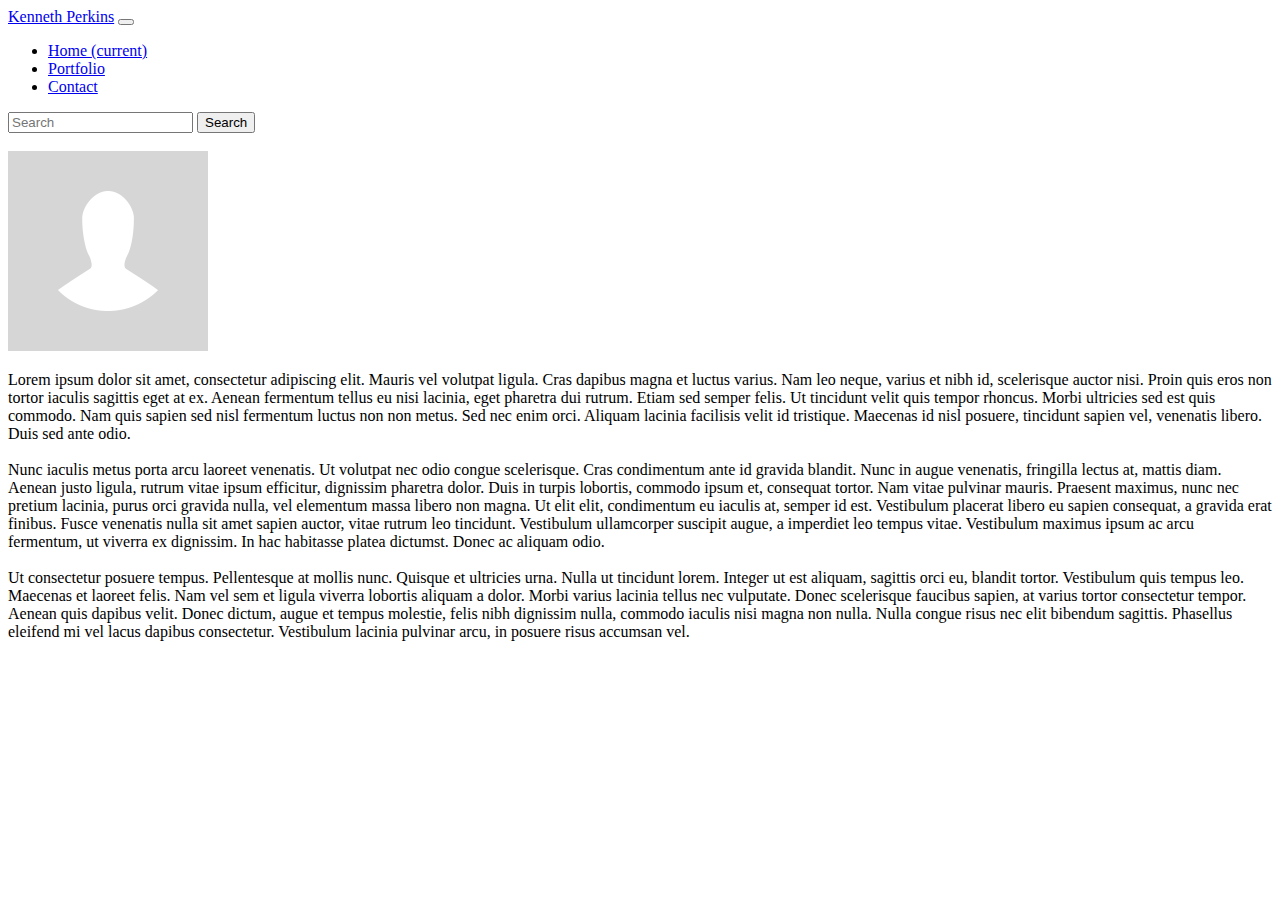
<file: index.html>
<!DOCTYPE html>
<html lang="en">

<head>
    <meta charset="UTF-8">
    <meta name="viewport" content="width=device-width, initial-scale=1.0">
    <meta http-equiv="X-UA-Compatible" content="ie=edge">
    <title>About Me</title>
    <link rel="stylesheet" href="https://stackpath.bootstrapcdn.com/bootstrap/4.1.3/css/bootstrap.min.css" integrity="sha384-MCw98/SFnGE8fJT3GXwEOngsV7Zt27NXFoaoApmYm81iuXoPkFOJwJ8ERdknLPMO"
        crossorigin="anonymous">
        <link rel="stylesheet" href="assets/style.css">
</head>

<body>

    <nav class="navbar navbar-expand-lg navbar-light bg-light">
        <a class="navbar-brand" href="#">Kenneth Perkins</a>
        <button class="navbar-toggler" type="button" data-toggle="collapse" data-target="#navbarSupportedContent" aria-controls="navbarSupportedContent"
            aria-expanded="false" aria-label="Toggle navigation">
            <span class="navbar-toggler-icon"></span>
        </button>

        <div class="collapse navbar-collapse" id="navbarSupportedContent">
            <ul class="navbar-nav mr-auto">
                <li class="nav-item active">
                    <a class="nav-link" href="https://ennykay7.github.io/Bootstrap-Portfolio/">Home
                        <span class="sr-only">(current)</span>
                    </a>
                </li>
                <li class="nav-item">
                    <a class="nav-link" href="https://ennykay7.github.io/Bootstrap-Portfolio/portfolio.html">Portfolio</a>
                </li>
                <!-- <li class="nav-item dropdown">
                            <a class="nav-link dropdown-toggle" href="#" id="navbarDropdown" role="button" data-toggle="dropdown" aria-haspopup="true"
                                aria-expanded="false">
                                Dropdown
                            </a>
                            <div class="dropdown-menu" aria-labelledby="navbarDropdown">
                                <a class="dropdown-item" href="#">Action</a>
                                <a class="dropdown-item" href="#">Another action</a>
                                <div class="dropdown-divider"></div>
                                <a class="dropdown-item" href="#">Something else here</a>
                            </div>
                        </li> -->
                <li class="nav-item">
                    <a class="nav-link" href="https://ennykay7.github.io/Bootstrap-Portfolio/contact.html">Contact</a>
                </li>
            </ul>
            <form class="form-inline my-2 my-lg-0">
                <input class="form-control mr-sm-2" type="search" placeholder="Search" aria-label="Search">
                <button class="btn btn-outline-success my-2 my-sm-0" type="submit">Search</button>
            </form>
        </div>
    </nav>

    <div class="container">
        <br>
        <div class="row">
            <div class="col-lg-12">
                <img class="float-left" src="assets/images/avatar-200x200.png" alt="profile pic">
                <p>
                    Lorem ipsum dolor sit amet, consectetur adipiscing elit. Mauris vel volutpat ligula. Cras dapibus magna et luctus varius.
                    Nam leo neque, varius et nibh id, scelerisque auctor nisi. Proin quis eros non tortor iaculis sagittis
                    eget at ex. Aenean fermentum tellus eu nisi lacinia, eget pharetra dui rutrum. Etiam sed semper felis.
                    Ut tincidunt velit quis tempor rhoncus. Morbi ultricies sed est quis commodo. Nam quis sapien sed nisl
                    fermentum luctus non non metus. Sed nec enim orci. Aliquam lacinia facilisis velit id tristique. Maecenas
                    id nisl posuere, tincidunt sapien vel, venenatis libero. Duis sed ante odio.
                    <br><br> Nunc iaculis metus porta arcu laoreet venenatis. Ut volutpat nec odio congue scelerisque. Cras condimentum
                    ante id gravida blandit. Nunc in augue venenatis, fringilla lectus at, mattis diam. Aenean justo ligula,
                    rutrum vitae ipsum efficitur, dignissim pharetra dolor. Duis in turpis lobortis, commodo ipsum et, consequat
                    tortor. Nam vitae pulvinar mauris. Praesent maximus, nunc nec pretium lacinia, purus orci gravida nulla,
                    vel elementum massa libero non magna. Ut elit elit, condimentum eu iaculis at, semper id est. Vestibulum
                    placerat libero eu sapien consequat, a gravida erat finibus. Fusce venenatis nulla sit amet sapien auctor,
                    vitae rutrum leo tincidunt. Vestibulum ullamcorper suscipit augue, a imperdiet leo tempus vitae. Vestibulum
                    maximus ipsum ac arcu fermentum, ut viverra ex dignissim. In hac habitasse platea dictumst. Donec ac
                    aliquam odio.
                    <br><br> Ut consectetur posuere tempus. Pellentesque at mollis nunc. Quisque et ultricies urna. Nulla ut tincidunt
                    lorem. Integer ut est aliquam, sagittis orci eu, blandit tortor. Vestibulum quis tempus leo. Maecenas
                    et laoreet felis. Nam vel sem et ligula viverra lobortis aliquam a dolor. Morbi varius lacinia tellus
                    nec vulputate. Donec scelerisque faucibus sapien, at varius tortor consectetur tempor. Aenean quis dapibus
                    velit. Donec dictum, augue et tempus molestie, felis nibh dignissim nulla, commodo iaculis nisi magna
                    non nulla. Nulla congue risus nec elit bibendum sagittis. Phasellus eleifend mi vel lacus dapibus consectetur.
                    Vestibulum lacinia pulvinar arcu, in posuere risus accumsan vel.
                </p>
            </div>
        </div>
    </div>

    <script src="https://code.jquery.com/jquery-3.3.1.slim.min.js" integrity="sha384-q8i/X+965DzO0rT7abK41JStQIAqVgRVzpbzo5smXKp4YfRvH+8abtTE1Pi6jizo"
        crossorigin="anonymous"></script>
    <script src="https://cdnjs.cloudflare.com/ajax/libs/popper.js/1.14.3/umd/popper.min.js" integrity="sha384-ZMP7rVo3mIykV+2+9J3UJ46jBk0WLaUAdn689aCwoqbBJiSnjAK/l8WvCWPIPm49"
        crossorigin="anonymous"></script>
    <script src="https://stackpath.bootstrapcdn.com/bootstrap/4.1.3/js/bootstrap.min.js" integrity="sha384-ChfqqxuZUCnJSK3+MXmPNIyE6ZbWh2IMqE241rYiqJxyMiZ6OW/JmZQ5stwEULTy"
        crossorigin="anonymous"></script>
</body>

</html>
</file>
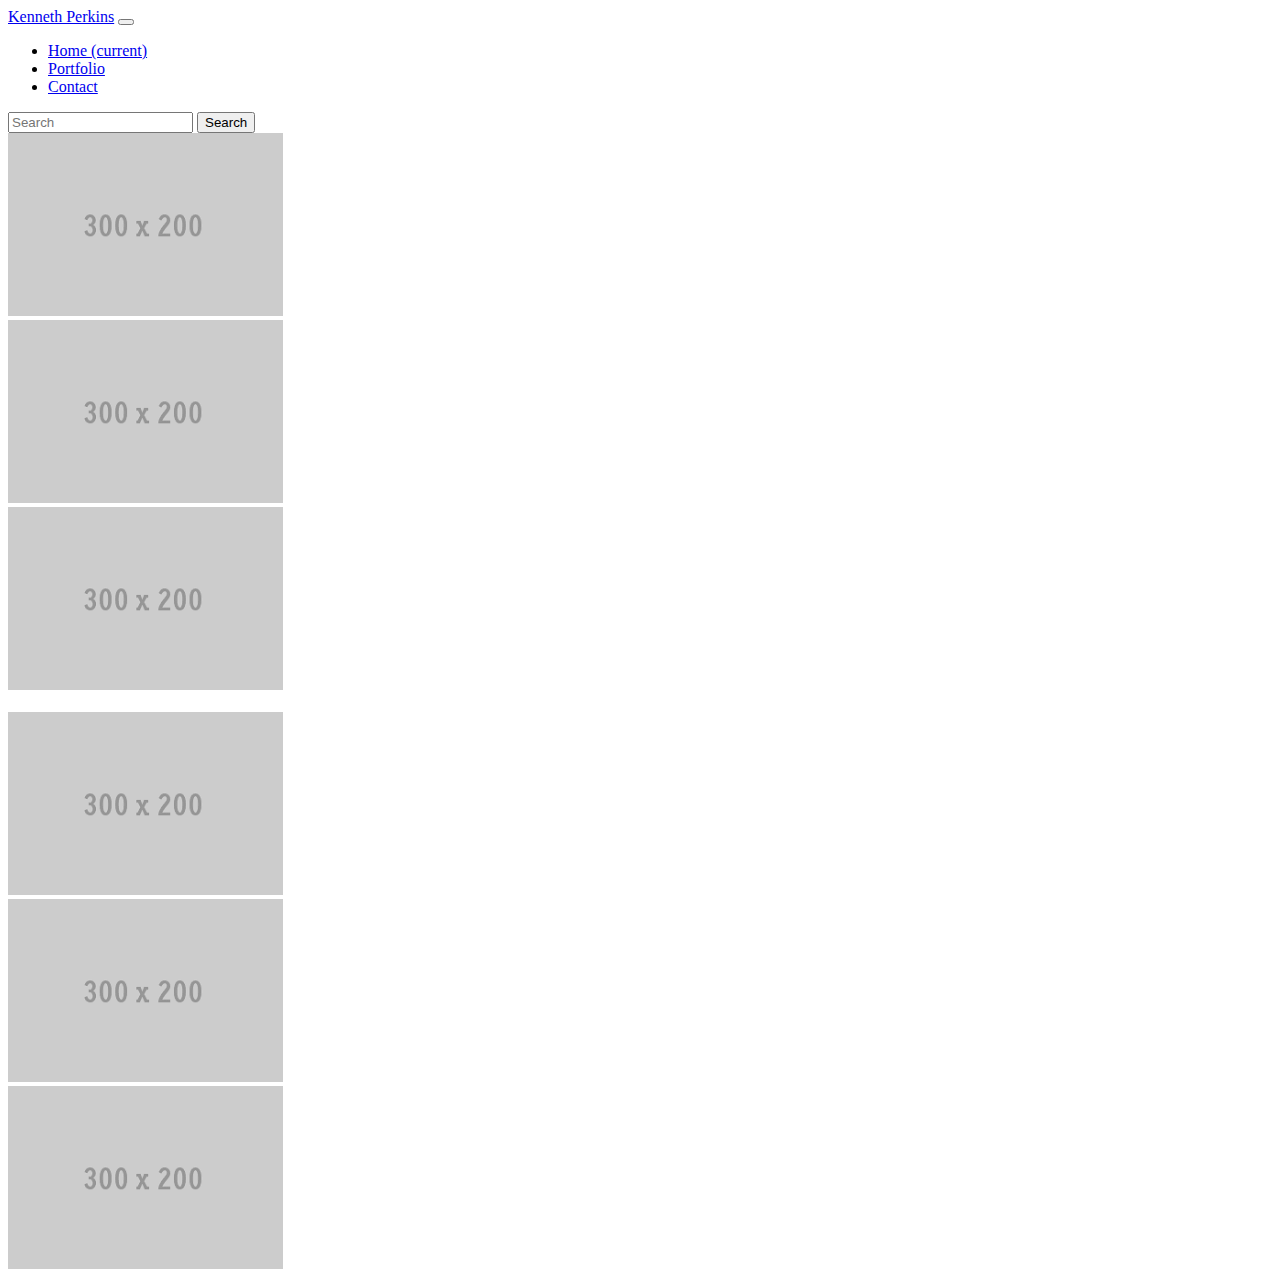
<file: portfolio.html>
<!DOCTYPE html>
<html lang="en">

<head>
    <meta charset="UTF-8">
    <meta name="viewport" content="width=device-width, initial-scale=1.0">
    <meta http-equiv="X-UA-Compatible" content="ie=edge">
    <title>Portfolio</title>
    <link rel="stylesheet" href="https://stackpath.bootstrapcdn.com/bootstrap/4.1.3/css/bootstrap.min.css" integrity="sha384-MCw98/SFnGE8fJT3GXwEOngsV7Zt27NXFoaoApmYm81iuXoPkFOJwJ8ERdknLPMO"
        crossorigin="anonymous">
</head>

<body>

    <nav class="navbar navbar-expand-lg navbar-light bg-light">
        <a class="navbar-brand" href="#">Kenneth Perkins</a>
        <button class="navbar-toggler" type="button" data-toggle="collapse" data-target="#navbarSupportedContent" aria-controls="navbarSupportedContent"
            aria-expanded="false" aria-label="Toggle navigation">
            <span class="navbar-toggler-icon"></span>
        </button>

        <div class="collapse navbar-collapse" id="navbarSupportedContent">
            <ul class="navbar-nav mr-auto">
                <li class="nav-item active">
                    <a class="nav-link" href="https://ennykay7.github.io/Bootstrap-Portfolio/">Home
                        <span class="sr-only">(current)</span>
                    </a>
                </li>
                <li class="nav-item">
                    <a class="nav-link" href="https://ennykay7.github.io/Bootstrap-Portfolio/portfolio.html">Portfolio</a>
                </li>
                <!-- <li class="nav-item dropdown">
                                    <a class="nav-link dropdown-toggle" href="#" id="navbarDropdown" role="button" data-toggle="dropdown" aria-haspopup="true"
                                        aria-expanded="false">
                                        Dropdown
                                    </a>
                                    <div class="dropdown-menu" aria-labelledby="navbarDropdown">
                                        <a class="dropdown-item" href="#">Action</a>
                                        <a class="dropdown-item" href="#">Another action</a>
                                        <div class="dropdown-divider"></div>
                                        <a class="dropdown-item" href="#">Something else here</a>
                                    </div>
                                </li> -->
                <li class="nav-item">
                    <a class="nav-link" href="https://ennykay7.github.io/Bootstrap-Portfolio/contact.html">Contact</a>
                </li>
            </ul>
            <form class="form-inline my-2 my-lg-0">
                <input class="form-control mr-sm-2" type="search" placeholder="Search" aria-label="Search">
                <button class="btn btn-outline-success my-2 my-sm-0" type="submit">Search</button>
            </form>
        </div>
    </nav>

    <div class="container">
        <div class="row">
            <div class="col-lg-4">
                <img src="assets/images/300x200.png" alt="portfolio img">
            </div>
            <div class="col-lg-4">
                <img src="assets/images/300x200.png" alt="portfolio img">
            </div>
            <div class="col-lg-4">
                <img src="assets/images/300x200.png" alt="portfolio img">
            </div>
        </div>
        <br>
        <div class="row">
            <div class="col-lg-4">
                <img src="assets/images/300x200.png" alt="portfolio img">
            </div>
            <div class="col-lg-4">
                <img src="assets/images/300x200.png" alt="portfolio img">
            </div>
            <div class="col-lg-4">
                <img src="assets/images/300x200.png" alt="portfolio img">
            </div>
        </div>
    </div>

    <script src="https://code.jquery.com/jquery-3.3.1.slim.min.js" integrity="sha384-q8i/X+965DzO0rT7abK41JStQIAqVgRVzpbzo5smXKp4YfRvH+8abtTE1Pi6jizo"
        crossorigin="anonymous"></script>
    <script src="https://cdnjs.cloudflare.com/ajax/libs/popper.js/1.14.3/umd/popper.min.js" integrity="sha384-ZMP7rVo3mIykV+2+9J3UJ46jBk0WLaUAdn689aCwoqbBJiSnjAK/l8WvCWPIPm49"
        crossorigin="anonymous"></script>
    <script src="https://stackpath.bootstrapcdn.com/bootstrap/4.1.3/js/bootstrap.min.js" integrity="sha384-ChfqqxuZUCnJSK3+MXmPNIyE6ZbWh2IMqE241rYiqJxyMiZ6OW/JmZQ5stwEULTy"
        crossorigin="anonymous"></script>
</body>

</html>
</file>
<file: assets/style.css>
.float-left{
    margin-right: 20px;
}
</file>
